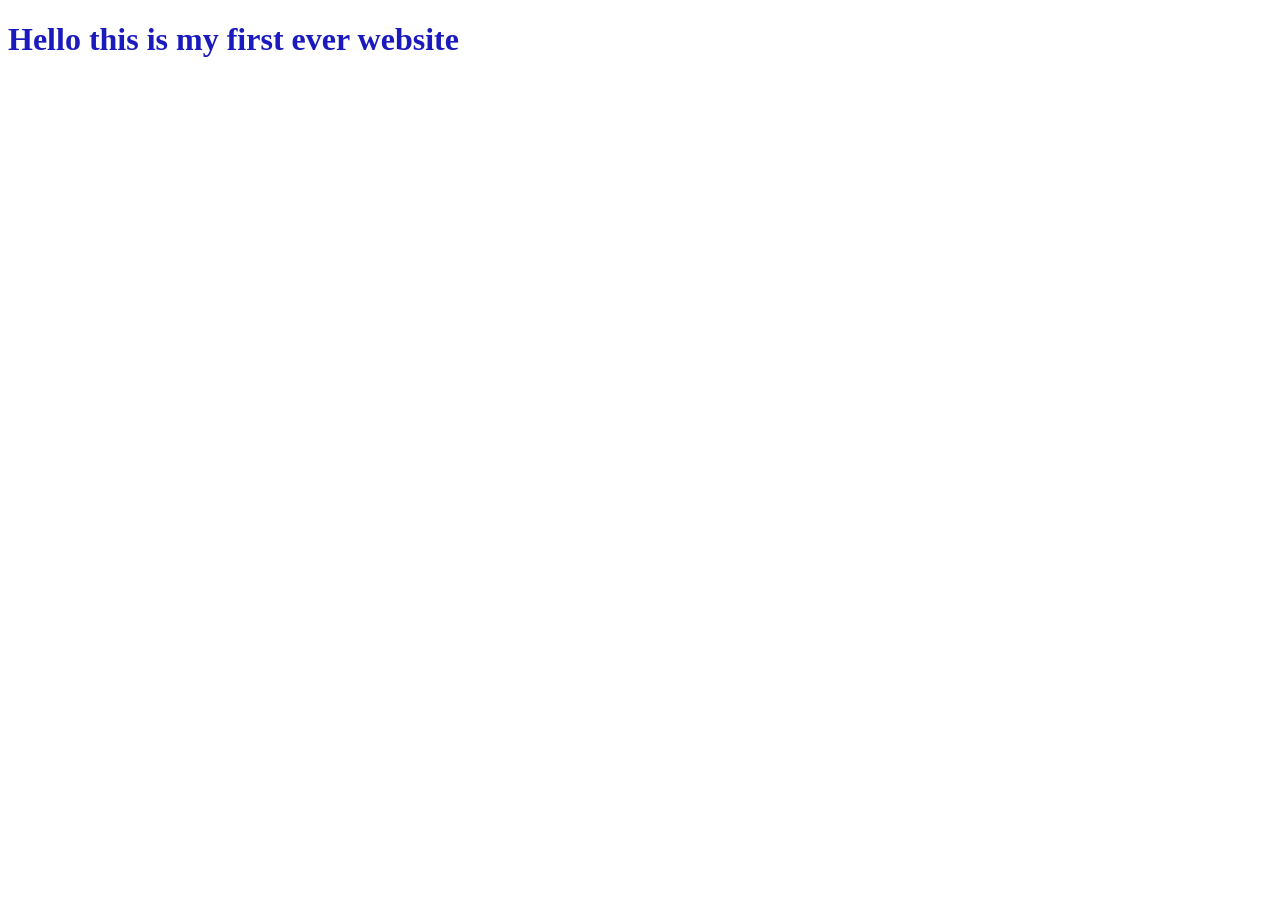
<file: index.html>
<!DOCTYPE html>
<html lang="en">
<head>
    <meta charset="UTF-8">
    <meta name="viewport" content="width=device-width, initial-scale=1.0">
    <title>Document</title>
    <link rel = "stylesheet" href="style.css">
</head>
<body>
    <h1> Hello this is my first ever website </h1>
</body>
</html>
</file>
<file: style.css>
h1{
    color : rgb(27, 27, 189);
    font:400;
    font-family:'Times New Roman', Times, serif;
    align-items:center;
}
</file>
